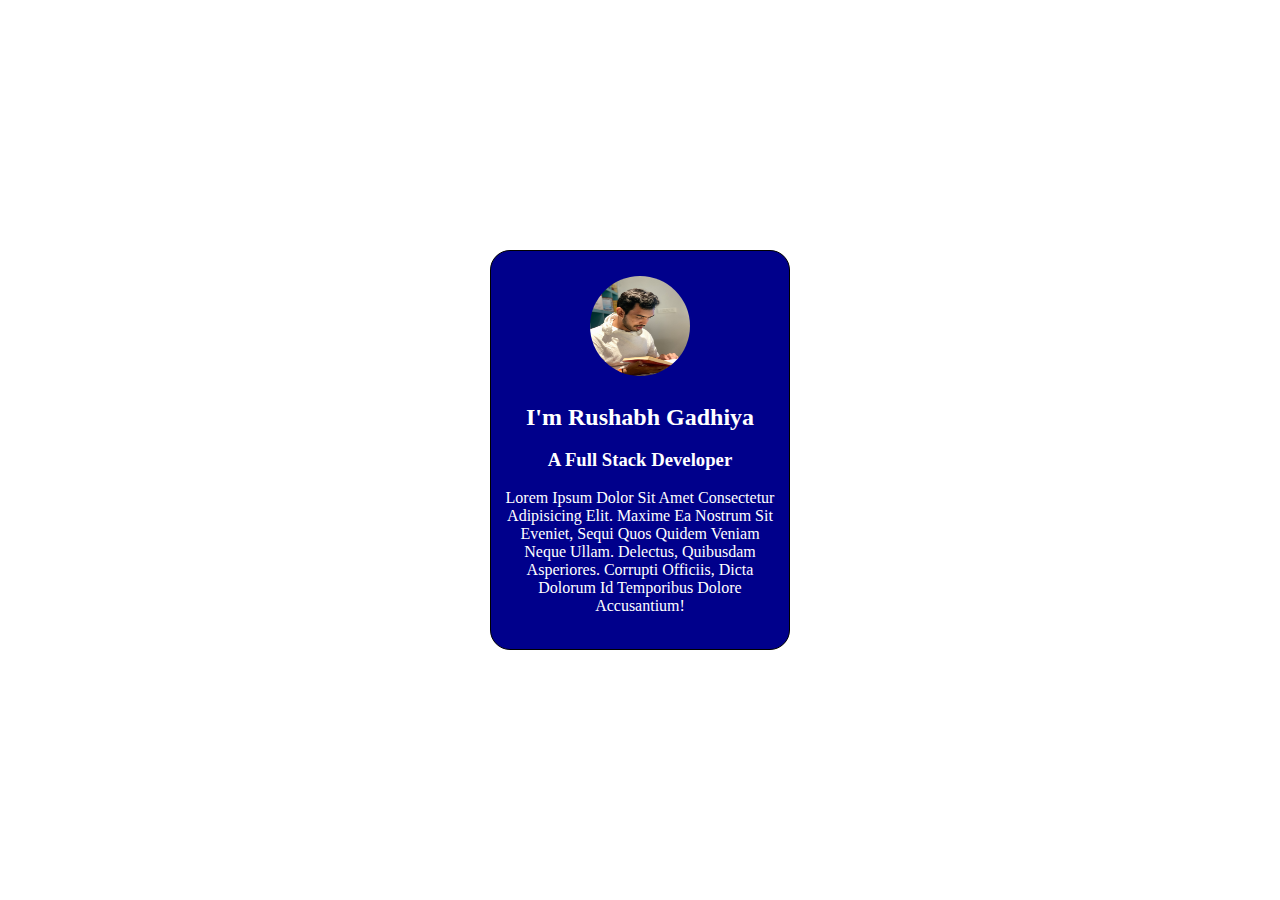
<file: que-1/index.html>
<!DOCTYPE html>
<html lang="en">
<head>
    <link rel="stylesheet" href="style.css">
    <meta charset="UTF-8">
    <meta name="viewport" content="width=device-width, initial-scale=1.0">
    <title>user-profile</title>
</head>
<body>

    <!------------ M A I N - B O D Y ------------>
    
<div class="main-profile-card">
    <div id="profile-card">
        <img src="IMG_5628.jpg" alt="profile-photo"> <br>
        <div id="profile-content">
            <h2>i'm rushabh gadhiya</h2> <br>
            <h3>a full stack developer</h3> <br>
            <p>Lorem ipsum dolor sit amet consectetur adipisicing elit. Maxime ea nostrum sit eveniet, sequi quos quidem veniam neque ullam. Delectus, quibusdam asperiores. Corrupti officiis, dicta dolorum id temporibus dolore accusantium!</p>
        </div>
    </div>
</div>

</body>
</html>
</file>
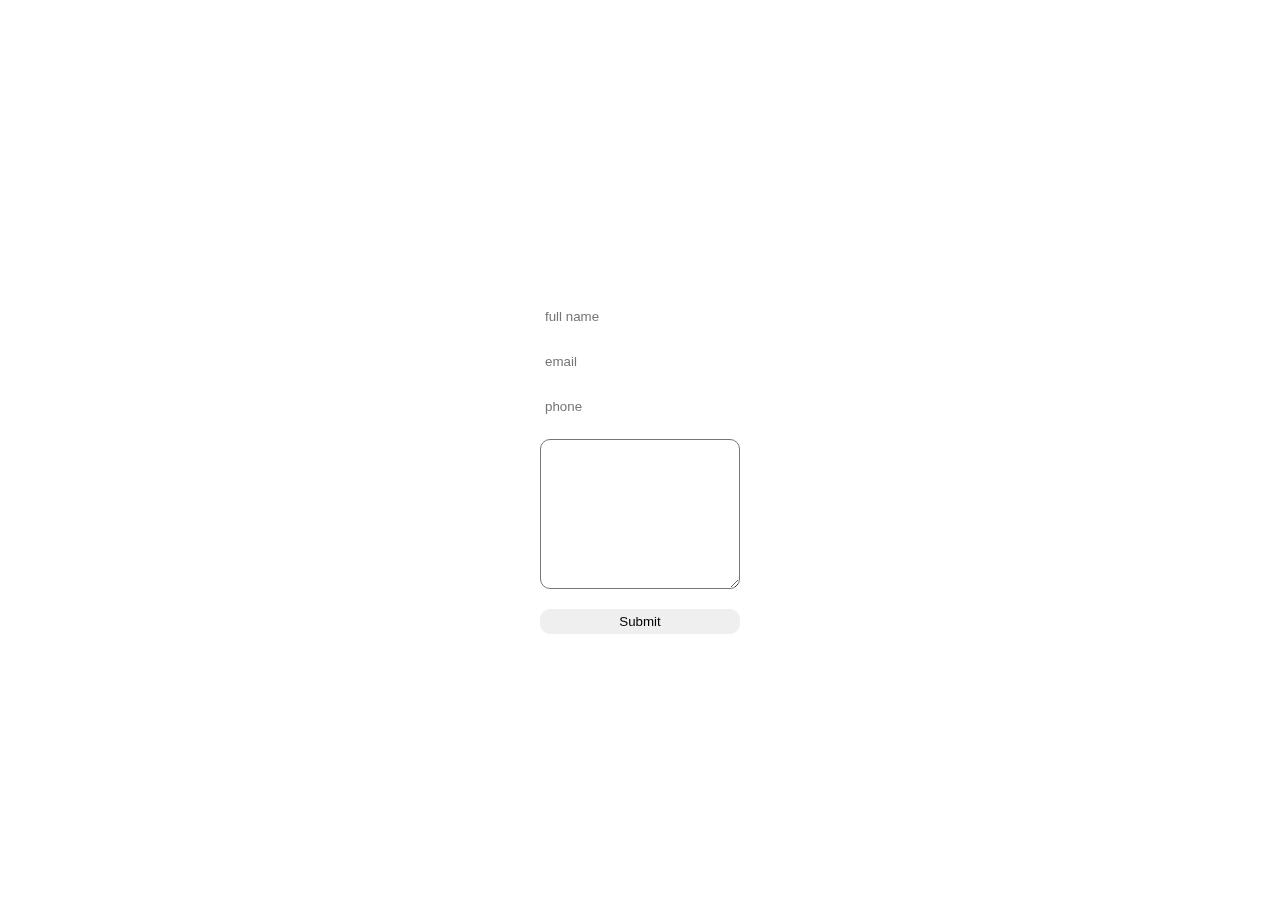
<file: que-4/index.html>
<!DOCTYPE html>
<html lang="en">
<head>
    <link rel="stylesheet" href="style.css">
    <meta charset="UTF-8">
    <meta name="viewport" content="width=device-width, initial-scale=1.0">
    <title>contact-form</title>
</head>
<body>

    <!-- main-body -->
    <div class="main-form">
        <h1>contact-us</h1>
    <form action="#">
        <input type="text"  placeholder="full name" required>
        <input type="email"  placeholder="email" required>
        <input type="number"  placeholder="phone" required>
        <textarea name="message" id="mesage"></textarea>
        <input type="submit">
    </form>
    
</div>
</body>
</html>
</file>
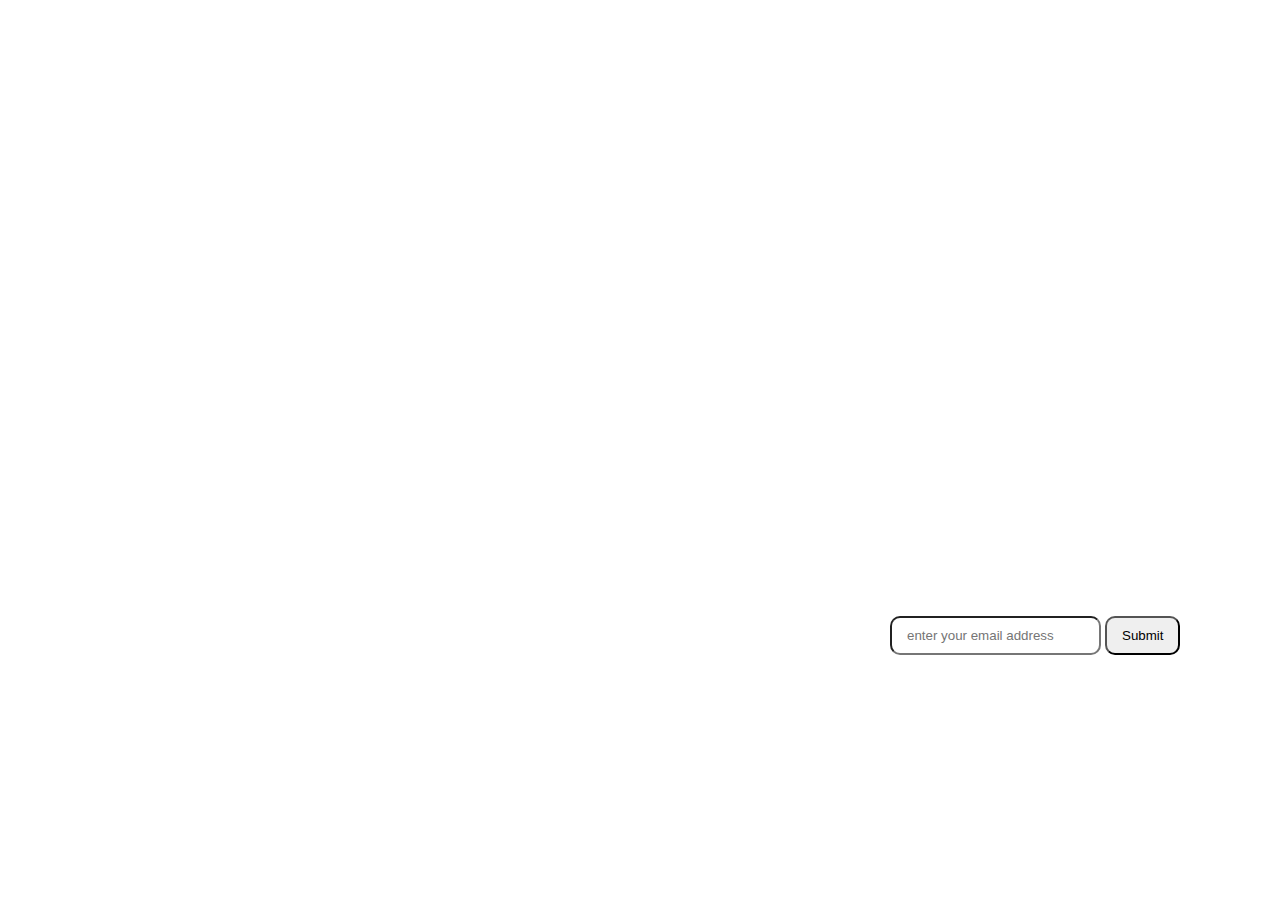
<file: que-5/index.html>
<!DOCTYPE html>
<html lang="en">
<head>
    <link rel="stylesheet" href="style.css">
    <link rel="stylesheet" href="https://cdnjs.cloudflare.com/ajax/libs/font-awesome/6.5.2/css/all.min.css" integrity="sha512-SnH5WK+bZxgPHs44uWIX+LLJAJ9/2PkPKZ5QiAj6Ta86w+fsb2TkcmfRyVX3pBnMFcV7oQPJkl9QevSCWr3W6A==" crossorigin="anonymous" referrerpolicy="no-referrer" />
    <meta charset="UTF-8">
    <meta name="viewport" content="width=device-width, initial-scale=1.0">
    <title>footer</title>
</head>
<body>
    
    <footer>
        <!-- part-1 -->
        <div class="footer-main-container">
          <div id="footer-1">
                  <h2>lorem ipsum</h2>
            <div id="footer-content">
              <br />
              <p>
                Lorem ipsum dolor sit amet consectetur adipisicing elit.
                Perspiciatis minus tempora odit quibusdam distinctio sit natus
                ducimus aspernatur porro voluptatibus eum, tenetur veniam ex quae
                dolor fugiat? Quis, consectetur dignissimos.
              </p> <br>
              <i class="fa-brands fa-facebook"></i>
              <i class="fa-brands fa-instagram"></i>
              <i class="fa-brands fa-x-twitter"></i>
            </div>
          </div>
  
          <!-- part-3 -->
          <div id="contact-us">
            <h2>contact-us</h2>
  
            <div id="contacts">
              <p>address : 2nd floor, raj-empire, navsari</p>
              <p>phone : +91 9574096316</p>
              <p>email : rushabhgadhiya@gmail.com</p>
            </div>
          </div>
  
          <!-- part-4 -->
          <div id="newsletter">
            <h2>newsletter</h2>
  
            <div class="news-forms">
              <p>enter your email address for newsletter sign in</p>
              <br />
              <input type="email" placeholder="enter your email address" />
              <input type="submit" />
            </div>
          </div>
        </div>
      </footer>
</body>
</html>
</file>
<file: que-1/style.css>
*{
    margin: 0%;
    padding: 0%;
    box-sizing: border-box;
}

.main-profile-card{
    display: flex;
    justify-content: center;
    align-items: center;
    height: 100vh;
}

#profile-card>img{
   width: 100px;
   height: 100px;
   border-radius: 50px;
}

#profile-card{
    height: 400px;
    width: 300px;
    display: flex;
    flex-direction: column;
    justify-content: center;
    align-items: center;
    border: 1px solid #000;
    background-color: darkblue;
    border-radius: 20px;
}

#profile-content{
    padding: 10px;
    text-align: center;
    text-transform: capitalize;
    color: white;
}
</file>
<file: que-4/style.css>
* {
  margin: 0%;
  padding: 0%;
  box-sizing: border-box;
}

body {
  display: flex;
  justify-content: center;
  align-items: center;
  height: 100vh;
  background-image: url("https://mir-s3-cdn-cf.behance.net/project_modules/max_1200/0cb64355463045.59850cbde10f7.jpg");
  background-repeat: no-repeat;
  background-size: cover;
}

.main-form {
  display: flex;
  flex-direction: column;
  align-items: center;
  justify-content: center;
  color: white;
  text-transform: capitalize;
  background: transparent;
  backdrop-filter: blur(20px);
  width: 500px;
  height: 500px;
  border-radius: 20px;
}

form {
  display: flex;
  flex-direction: column;
  gap: 20px;
  padding: 30px;
}

form > input {
  padding: 5px;
  border-radius: 10px;
  border: none;
}

textarea {
  width: 200px;
  height: 150px;
  border-radius: 10px;
}
</file>
<file: que-5/style.css>
*{
    margin: 0%;
    padding: 0%;
    box-sizing: border-box;
}

.footer-main-container {
    position: absolute;
    bottom: 0px;
    display: flex;
    justify-content: space-evenly;
    background-image: url('https://rukosen.com.tr/wp-content/uploads/2018/12/footer-background.png');
    background-repeat: no-repeat;
    background-size: cover;
    background-position: contain;
    color: white;
    height: 400px;
    width: 100%;
  }
  
  footer h2 {
    text-transform: capitalize;
    padding-bottom: 20px;
  }
  
  footer p {
    font-size: large;
  }
  
  #footer-1 {
    width: 400px;
    height: 300px;
    padding: 30px;
  }
  
  #footer-1 > i {
    font-size: large;
  }
  
  
  #contact-us {
    width: 400px;
    height: 300px;
    padding: 30px;
    line-height: 40px;
  }
  
  #newsletter {
    width: 400px;
    height: 300px;
    padding: 30px;
  }
  
  .news-forms > input {
    padding: 10px 15px;
    border-radius: 10px;
  }
</file>
